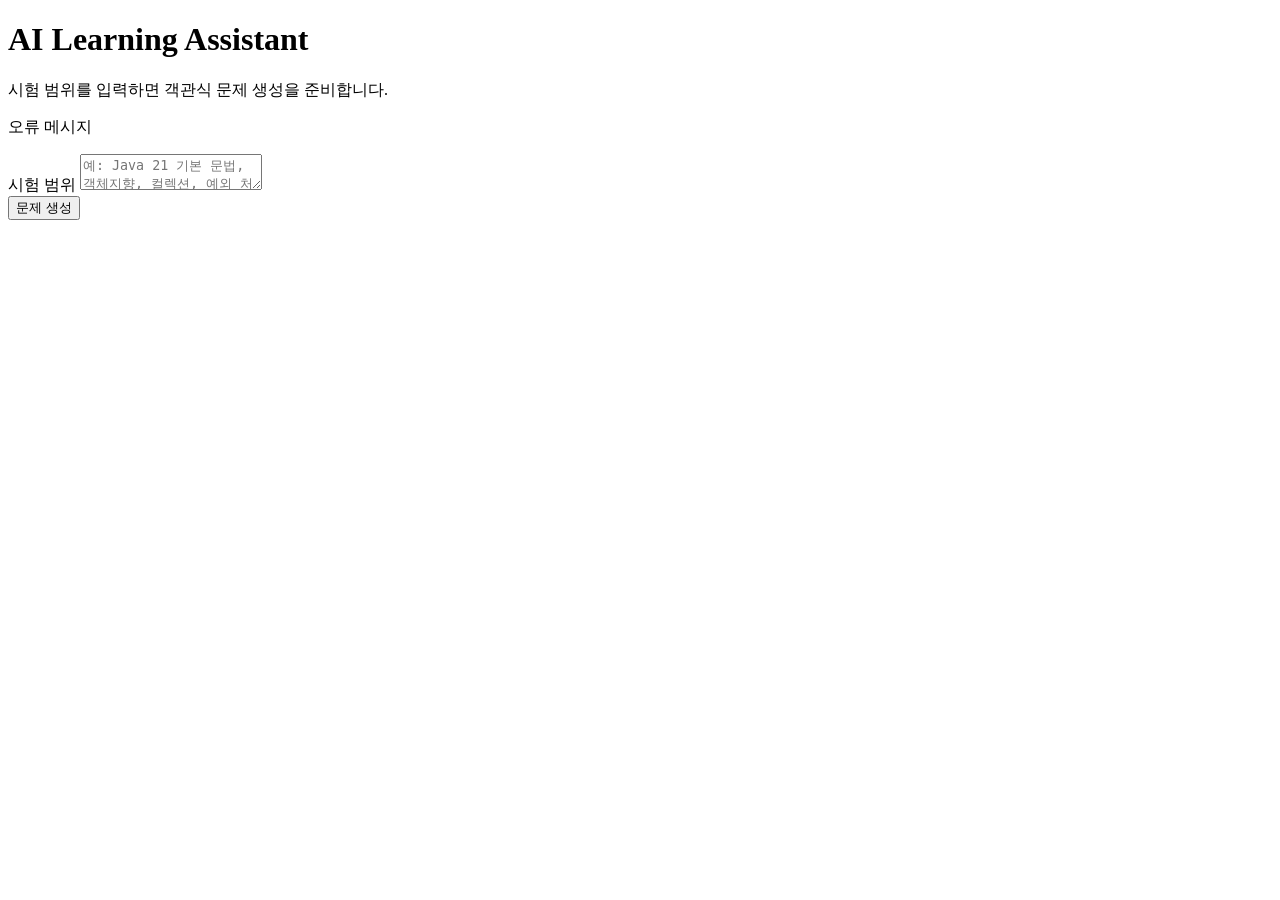
<file: src/main/resources/templates/index.html>
<!DOCTYPE html>
<html lang="ko" xmlns:th="http://www.thymeleaf.org">
<head>
	<meta charset="UTF-8">
	<meta name="viewport" content="width=device-width, initial-scale=1.0">
	<title>AI Learning Assistant</title>
	<link rel="stylesheet" th:href="@{/css/app.css}">
</head>
<body>
<main>
	<header class="page-header">
		<h1>AI Learning Assistant</h1>
		<p class="lead">시험 범위를 입력하면 객관식 문제 생성을 준비합니다.</p>
	</header>

	<p class="error-message" th:if="${errorMessage}" th:text="${errorMessage}">오류 메시지</p>

	<form class="form-panel" method="post" action="/questions/generate">
		<div>
			<label for="examScope">시험 범위</label>
			<textarea id="examScope" name="examScope" placeholder="예: Java 21 기본 문법, 객체지향, 컬렉션, 예외 처리" th:text="${examScope}"></textarea>
		</div>

		<button type="submit">문제 생성</button>
	</form>
</main>
</body>
</html>
</file>
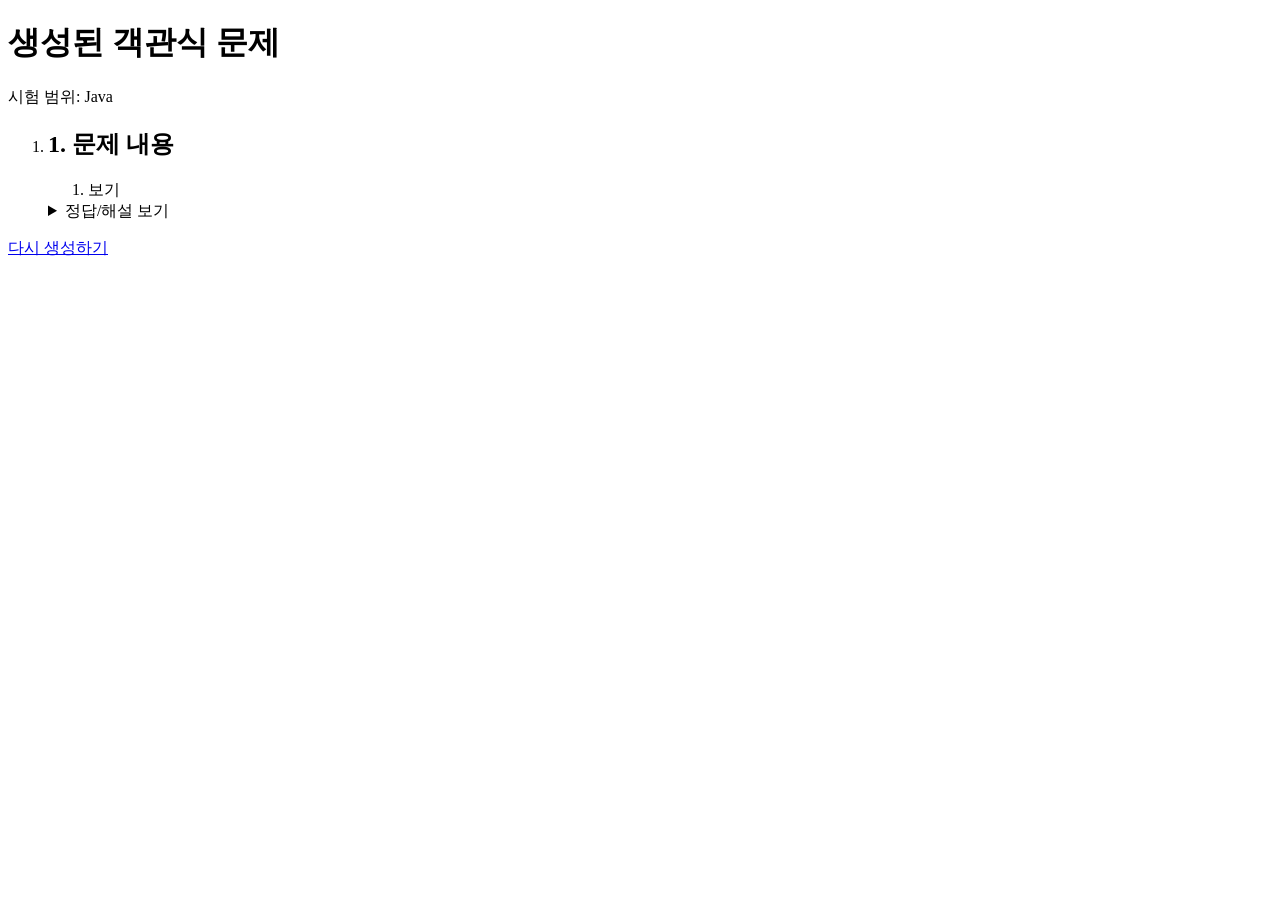
<file: src/main/resources/templates/result.html>
<!DOCTYPE html>
<html lang="ko" xmlns:th="http://www.thymeleaf.org">
<head>
	<meta charset="UTF-8">
	<meta name="viewport" content="width=device-width, initial-scale=1.0">
	<title>생성된 문제 - AI Learning Assistant</title>
	<link rel="stylesheet" th:href="@{/css/app.css}">
</head>
<body>
<main>
	<header class="page-header">
		<h1>생성된 객관식 문제</h1>
		<p class="scope">시험 범위: <span th:text="${result.examScope()}">Java</span></p>
	</header>

	<ol class="question-list">
		<li class="question" th:each="question : ${result.questions()}">
			<h2 th:text="${question.number()} + '. ' + ${question.content()}">1. 문제 내용</h2>
			<ol class="choices">
				<li th:each="choice : ${question.choices()}" th:text="${choice}">보기</li>
			</ol>
			<details class="answer-panel">
				<summary>정답/해설 보기</summary>
				<p class="answer">정답: <span th:text="${question.answerNumber()}">1</span>번</p>
				<p class="explanation" th:text="${question.explanation()}">해설</p>
			</details>
		</li>
	</ol>

	<a class="button" href="/">다시 생성하기</a>
</main>
</body>
</html>
</file>
